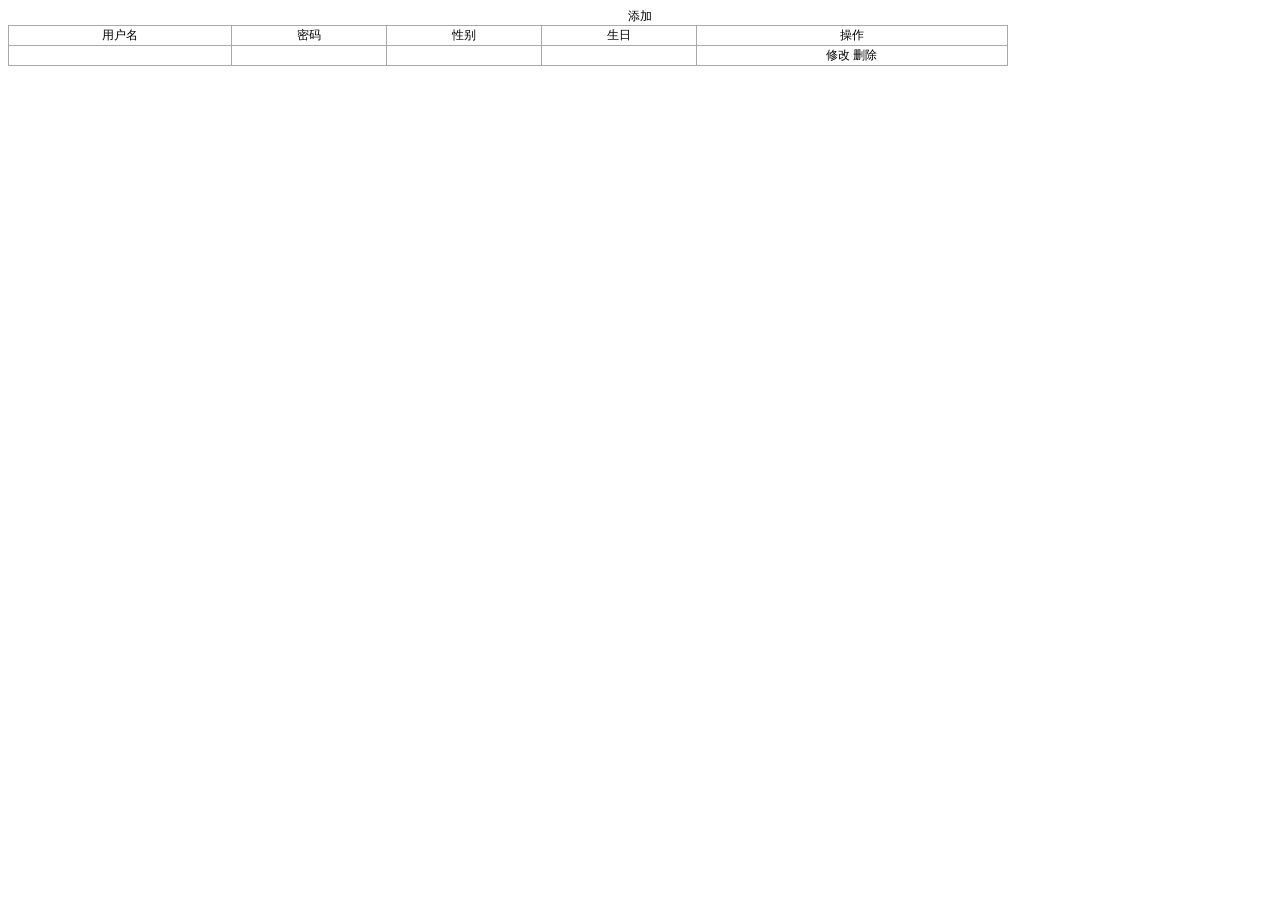
<file: src/main/resources/templates/main.html>
﻿<!DOCTYPE html PUBLIC "-//W3C//DTD XHTML 1.0 Transitional//EN" "http://www.w3.org/TR/xhtml1/DTD/xhtml1-transitional.dtd">
<html lang="en" xmlns:th="http://www.thymeleaf.org">
<head>
<meta http-equiv="Content-Type" content="text/html; charset=utf-8" />
<title>Untitled Document</title>
<style type="text/css">
body {font-family: Arial, Helvetica, sans-serif; font-size:12px; text-align:center;}
a { text-decoration: none;}
#all {widht: 100%; text-align:center; margin:auto;}
#main {width: 96%; line-height: 1.8; margin:auto; border:1px #ccc dashed; text-align: left; text-indent: 2em;}
.mt{
    width:1000px;
    border:1px solid #aca7a7;
    border-collapse: collapse;
}

.mt td{

    border:1px solid #aca7a7;
}

</style>
</head>

<body>
<div id="all">
	
        <div>
                <a th:href="@{/add}">添加</a>
        </div>
        <table class="mt">
                <tr>
                        <td>用户名</td>
                        <td>密码</td>
                        <td>性别</td>
                        <td>生日</td>
                        <td>操作</td>
                </tr>

                <tr th:each="p:${pList}">
                        <td th:text="${p.username}"></td>
                        <td th:text="${p.password}"></td>
                        <td th:text="${p.gender==1?'男':'女'}"></td>
                        <td th:text="${#calendars.format(p.birth,'yyyy-MM-dd')}"></td>
                        <td>
                                <a th:href="@{/getPerson(pid=${p.pid})}">修改</a>
                                <a th:href="@{/delete(pid=${p.pid})}">删除</a>
                        </td>
                </tr>

        </table>
		
		
		
</div>
</body>
</html>
</file>
